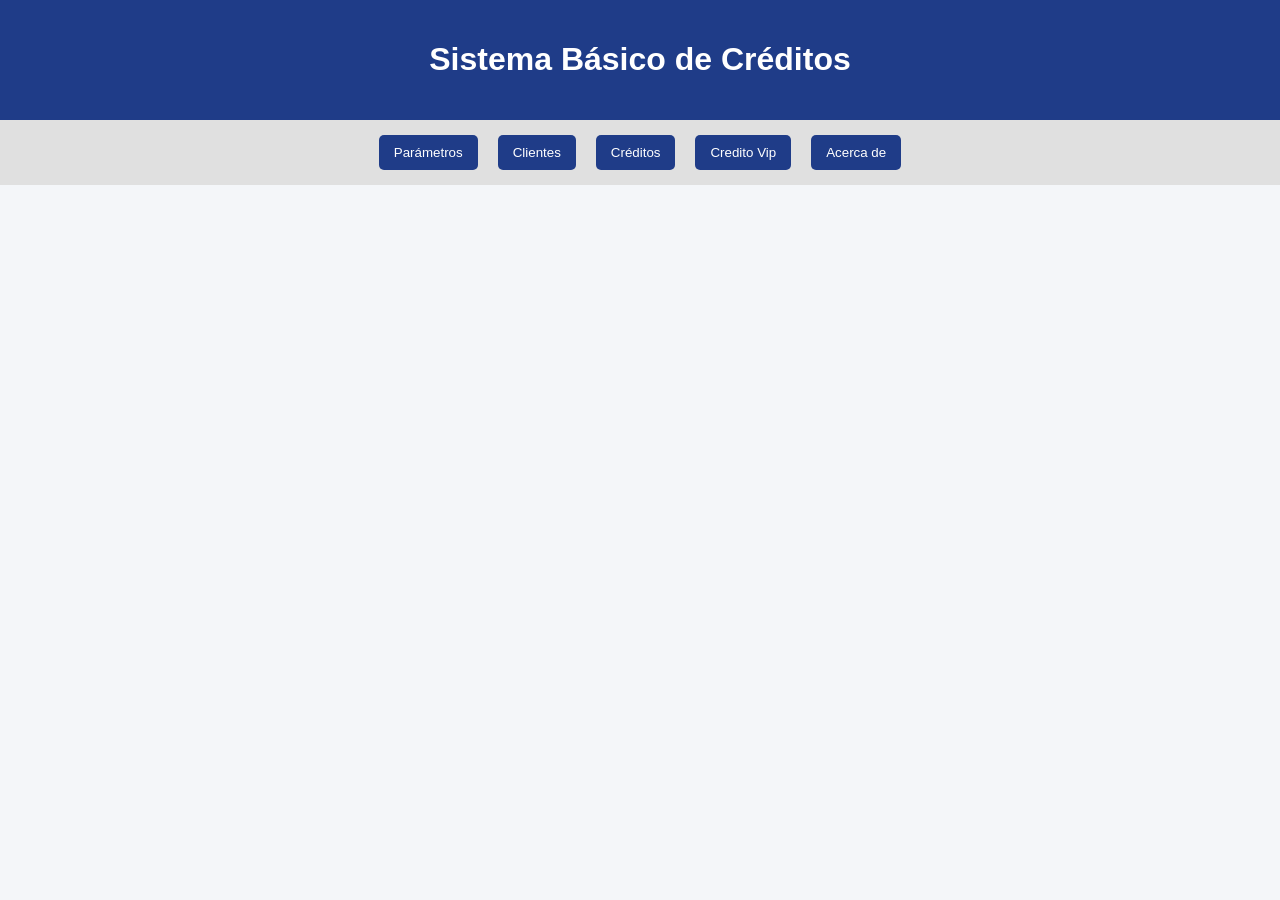
<file: index.html>
<!DOCTYPE html>
<html lang="es">
<head>
  <meta charset="UTF-8">
  <title>Sistema de Créditos</title>
</head>
<body>

<header>
  <h1>Sistema Básico de Créditos</h1>
   <link rel="stylesheet" href="simulador_completo.css">
</header>
<nav>
  <button onclick="mostrarSeccion('parametros');">Parámetros</button>
  <button onclick="mostrarSeccion('clientes');">Clientes</button>
  <button onclick="mostrarSeccion('creditos');">Créditos</button>
  <button onclick="mostrarSeccion('creditoVIP');">Credito Vip</button>
  <button onclick="mostrarSeccion('acercade')">Acerca de</button>
</nav>

<section id="parametros">
  <h2>Configurar Parámetros</h2>
  <p><h3><label>Ofrecemos creditos desde $1.000 a $50.000</label></h3>
  <label>Tasa de interés:</label>
  <input type="number" id="tasaInteres" min="10" max="20" value="15">
  <span>%</span>
  <br><label>Monto de credito:</label>
  <input type="number" id="montoMaxC" min="1000" max="50000" value="">

  <br>
  <button onclick="guardarTasa();">Guardar tasa</button>

  <p id="mensajeTasa"></p>
  <p id="mensajeMonto"></p>
</section>

<section id="clientes">
  <h2>Registro de Clientes</h2>

  <input type="text" id="idCedula" placeholder="Cedula"/>
  <input type="text" id="idNombre" placeholder="Nombre"/>
  <input type="text" id="idApellido" placeholder="Apellido"/>
  <input type="text" id="idIngresos" placeholder="Ingresos"/>
  <input type="text" id="idEgresos" placeholder="Egresos"/>
  <input type="text" id="idTelefono" placeholder="Telefono"/>
  <br>

  <button onclick="guardarCliente();">Guardar cliente</button>
  <button onclick="limpiar();">Limpiar</button>
  <button onclick="buscarClienteBoton()";> Buscar</button>

  <table>
    <thead>
      <tr>
        <th>Cédula</th>
        <th>Nombre</th>
        <th>Apellido</th>
        <th>Ingresos</th>
        <th>Egresos</th>
        <th>Celular</th>
        <th>Acciones</th>
      </tr>
    </thead>
    <tbody id="tablaClientes">
  
    </tbody>
  </table>
</section>

<section id="creditos">
  <h2> Solicitar Crédito</h2>
  <input type="text" id="buscarCedulaCredito" placeholder="Cedula">
  <button onclick="buscarClienteCredito();">Buscar cliente</button>
  
  <div id="datosClienteCredito" class="card"></div>
  <input type="number" id="montoCredito" placeholder="Monto Credito">
  <input type="number" id="plazoCredito" placeholder="Plazo Credito">
  <input type="number" id="interes" placeholder="Interes"/>
  <br>
  <button onclick="calcularCredito()">Calcular crédito</button>
  <div id="resultadoCredito" class="resultadoC"></div>
  
  <button id="btnSolicitarCredito" onclick="solicitarCredito()" disabled>
    Solicitar crédito
  </button>
</section>
<section id="creditoVIP">

</section>

<section id="acercade">
  <h2>Acerca del programador</h2>
  <p>Nombre: Jessica Cislema</p>
  <p>Carrera: Desarrollo de Software</p>
  <p>Redes Sociales: Facebook: Jessica Paola</p>
  <p>Frase personal: Quien tiene un porque encuentra un como</p>
  <p><img src="LOGO VERTICAL.png" width="250px"></p>

</section>


<script src="simulador_completo.js"></script>
<script src="utilitarios.js"></script>

</body>
</html>
</file>
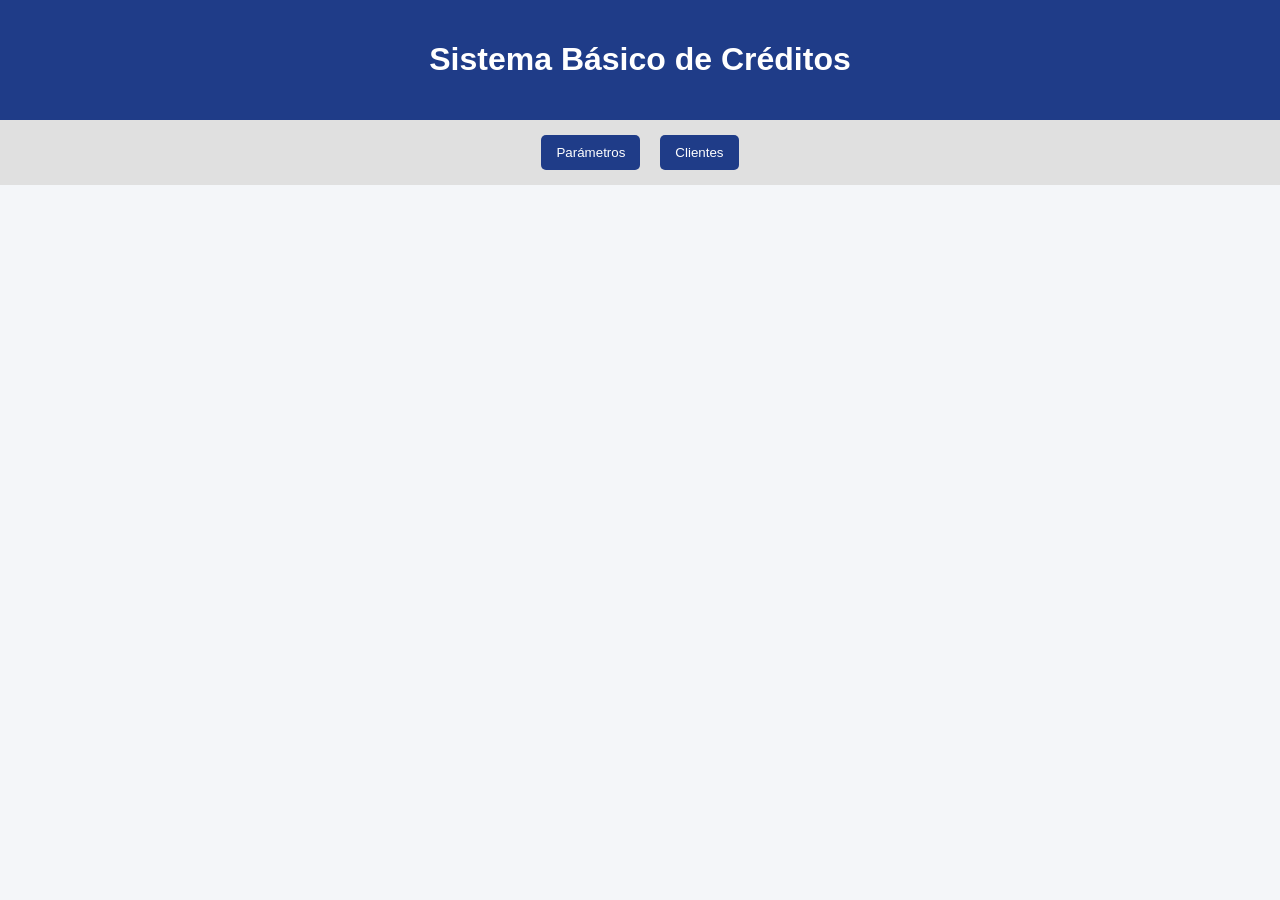
<file: simulador_completo.html>
<!DOCTYPE html>
<html lang="es">
<head>
  <meta charset="UTF-8">
  <title>Sistema de Créditos</title>
</head>
<body>

<header>
  <h1>Sistema Básico de Créditos</h1>
   <link rel="stylesheet" href="simulador_completo.css">
</header>

<nav>
  <button onclick="mostrarSeccion('parametros');">Parámetros</button>
  <button onclick="mostrarSeccion('clientes');">Clientes</button>
</nav>

<section id="parametros">
  <h2>Configurar Parámetros</h2>

  <label>Tasa de interés:</label>
  <input type="number" id="tasaInteres" min="10" max="20" value="15">
  <span>%</span>

  <br>
  <button onclick="guardarTasa();">Guardar tasa</button>

  <p id="mensajeTasa"></p>
</section>

<section id="clientes">
  <h2>Registro de Clientes</h2>

  <input type="text" id="idCedula" placeholder="Cedula">
  <input type="text" id="idNombre" placeholder="Nombre">
  <input type="text" id="idApellido" placeholder="Apellido">
  <input type="text" id="idIngresos" placeholder="Ingresos">
  <input type="text" id="idEgresos" placeholder="Egresos">
 
  <br>

  <button onclick="guardarCliente();">Guardar cliente</button>
  <button onclick="limpiar();">Limpiar</button>
  <button onclick="buscarCliente()";> Buscar</button>

  <table>
    <thead>
      <tr>
        <th>Cédula</th>
        <th>Nombre</th>
        <th>Apellido</th>
        <th>Ingresos</th>
        <th>Egresos</th>
        <th>Acciones</th>
      </tr>
    </thead>
    <tbody id="tablaClientes">
  
    </tbody>
  </table>
</section>



<script src="simulador_completo.js"></script>
<script src="utilitarios.js"></script>
</body>
</html>
</file>
<file: simulador_completo.css>
body {
      font-family: Arial, sans-serif;
      background: #f4f6f9;
      margin: 0;
      padding: 0;
    }

    header {
      background: #1f3c88;
      color: white;
      padding: 20px;
      text-align: center;
    }

    nav {
      display: flex;
      justify-content: center;
      background: #e0e0e0;
      padding: 10px;
      gap: 10px;
      flex-wrap: wrap;
    }

    nav button {
      padding: 10px 15px;
      border: none;
      background: #1f3c88;
      color: white;
      cursor: pointer;
      border-radius: 5px;
    }

    nav button:hover {
      background: #14275c;
    }

    section {
      display: none;
      padding: 20px;
      max-width: 1000px;
      margin: auto;
      background: white;
      margin-top: 20px;
      border-radius: 8px;
    }

    section.activa {
      display: block;
    }

    input, select {
      padding: 8px;
      margin: 5px;
      width: 220px;
    }

    button {
      padding: 8px 12px;
      margin: 5px;
      cursor: pointer;
    }

    table {
      width: 100%;
      border-collapse: collapse;
      margin-top: 15px;
    }

    th, td {
      border: 1px solid #ccc;
      padding: 8px;
      text-align: center;
    }

    th {
      background: #1f3c88;
      color: white;
    }

    .aprobado {
      background: #d4edda;
      color: #155724;
      padding: 15px;
      border-radius: 5px;
      font-weight: bold;
      margin-top: 15px;
    }

    .rechazado {
      background: #f8d7da;
      color: #721c24;
      padding: 15px;
      border-radius: 5px;
      font-weight: bold;
      margin-top: 15px;
    }

    .card {
      background: #f1f1f1;
      padding: 15px;
      border-radius: 5px;
      margin-top: 10px;
    }
    
    .aprobado{
      background-color: #fcf9f9;
      color: #58db12;
    }

    .rechazado{
      background-color: #fffbfb;
      color: #ee381c;
    }
</file>
